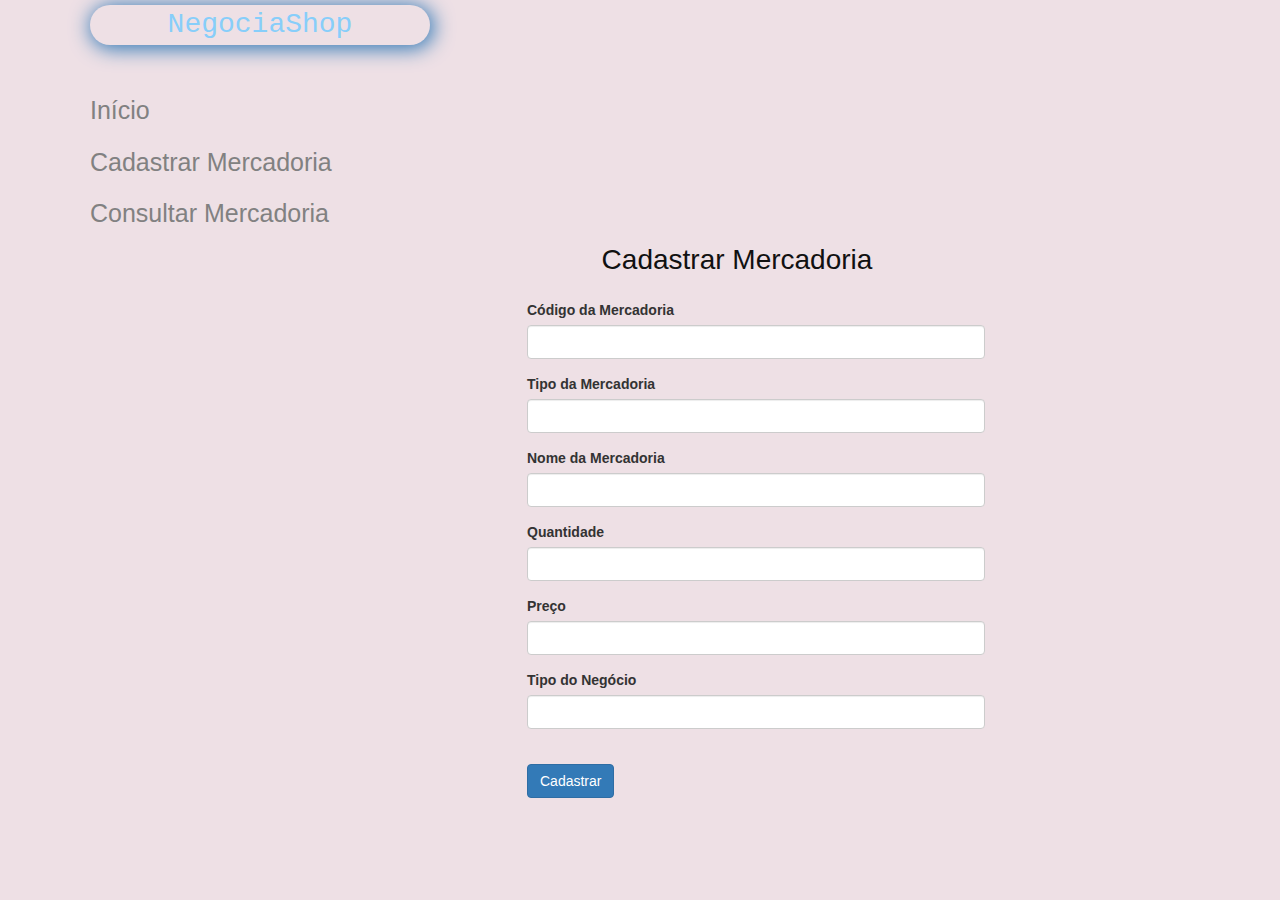
<file: cadastrar-mercadoria.html>
<!DOCTYPE html>
<html lang="pt-br">
  <head>
    <meta charset="utf-8">
    <!-- Compatibilidade -->
    <meta http-equiv="X-UA-Compatible" content="IE=edge">
    <!-- Responsividade -->
    <meta name="viewport" content="width=device-width, initial-scale=1">

    <title>NegociaShop - Cadastrar</title>
    <!-- Bootstrap -->
    <link href="bootstrap/css/bootstrap.min.css" rel="stylesheet">
    <!-- CSS -->
    <link href="css/style.css" rel="stylesheet">
    <!-- Compatibilidade -->
        <!--[if lt IE 9]>
      <script src="https://oss.maxcdn.com/html5shiv/3.7.2/html5shiv.min.js"></script>
      <script src="https://oss.maxcdn.com/respond/1.4.2/respond.min.js"></script>
    <![endif]-->
  </head>

  <body>
    
    <nav>

      <div class="container">

        <div class="col-md-4">
          <div id="menu" class="menu-lateral">
            <div id="logotipo">NegociaShop</div>
            <a href="index.html">Início</a>
            <a href="cadastrar-mercadoria.html">Cadastrar Mercadoria</a>
            <a href="consultar-mercadoria.html">Consultar Mercadoria</a>
          </div>
        </div>

      </div>
      
    </nav>

    <header id="cabecalho">
      Cadastrar Mercadoria
    </header>

    <section id="formulario">
      
      <div class="container">

        <div class="row">
          
          <div class="col-md-5">

            <form method="post" action="cadastro-mercadoria.php">

              <div class="form-group">
                <label for="codigo-mercadoria">Código da Mercadoria</label>
                <input type="text" id="codigo-mercadoria" class="form-control" name="codigo-mercadoria">
              </div>

              <div class="form-group">
               <label for="tipo-mercadoria">Tipo da Mercadoria</label>
                <input type="text" id="tipo-mercadoria" class="form-control" name="tipo-mercadoria">
              </div>

              <div class="form-group">
                <label for="nome-mercadoria">Nome da Mercadoria</label>
                <input type="text" id="nome-mercadoria" class="form-control" name="nome-mercadoria">
              </div>

              <div class="form-group">
                <label for="quantidade-mercadoria">Quantidade</label>
                <input type="number" id="quantidade-mercadoria" min="1" max="99" step="1" class="form-control" name="quantidade-mercadoria">
              </div>

              <div class="form-group">
                <label for="preco-mercadoria">Preço</label>
                <input type="text" id="preco-mercadoria" class="form-control" name="preco-mercadoria">
              </div>

              <div class="form-group">
                <label for="tipo-negocio">Tipo do Negócio</label>
                <input type="text" id="tipo-negocio" class="form-control" name="tipo-negocio">
              </div>

              <br>

              <input type="submit" id="cadastrar" value="Cadastrar" class="btn btn-primary" name="cadastrar">
            </form>
          </div>

        </div>
        
      </div>

    </section>


    <!--Bootstrap-->
    <script src="bootstrap/js/bootstrap.min.js"></script>
  </body>
</html>
</file>
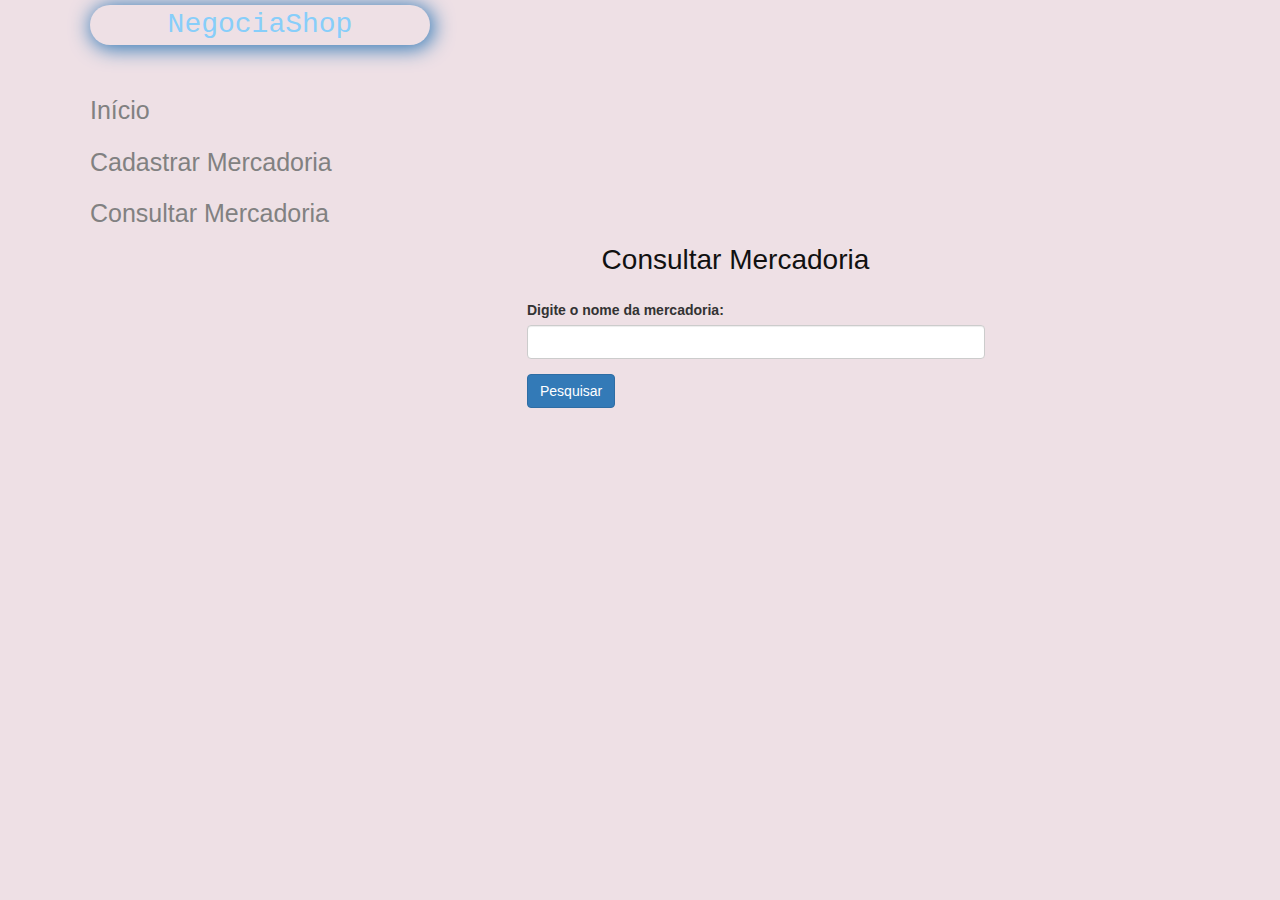
<file: consultar-mercadoria.html>
<!DOCTYPE html>
<html lang="pt-br">
  <head>
    <meta charset="utf-8">
    <!-- Compatibilidade -->
    <meta http-equiv="X-UA-Compatible" content="IE=edge">
    <!-- Responsividade -->
    <meta name="viewport" content="width=device-width, initial-scale=1">

    <title>NegociaShop - Consultar</title>
    <!-- Bootstrap -->
    <link href="bootstrap/css/bootstrap.min.css" rel="stylesheet">
    <!-- CSS -->
    <link href="css/style.css" rel="stylesheet">
    <!-- Compatibilidade -->
        <!--[if lt IE 9]>
      <script src="https://oss.maxcdn.com/html5shiv/3.7.2/html5shiv.min.js"></script>
      <script src="https://oss.maxcdn.com/respond/1.4.2/respond.min.js"></script>
    <![endif]-->
  </head>

  <body>
    <nav>

      <div class="container">

        <div class="col-md-4">
          <div id="menu" class="menu-lateral">
            <div id="logotipo">NegociaShop</div>
            <a href="index.html">Início</a>
            <a href="cadastrar-mercadoria.html">Cadastrar Mercadoria</a>
            <a href="consultar-mercadoria.html">Consultar Mercadoria</a>
          </div>
        </div>

      </div>
      
    </nav>

    <header id="cabecalho">
      Consultar Mercadoria
    </header>

    <section id="pesquisa">

      <div class="container">  

        <div class="row">

          <div class="col-md-5">
          
            <form method="post" action="consultar-mercadoria.php">

              <div class="form-group">
                <label for="pesquisa-mercadoria">Digite o nome da mercadoria:</label>
                <input type="text" id="pesquisa-mercadoria" class="form-control" name="pesquisa-mercadoria">
              </div>

                <input type="submit" id="pesquisar" value="Pesquisar" class="btn btn-primary" name="pesquisar-mercadoria">

            </form>
          </div>

        </div>

      </div>

    </section>
   

    <!--Bootstrap-->
    <script src="bootstrap/js/bootstrap.min.js"></script>
  </body>
</html>
</file>
<file: css/style.css>
/*FORMATAÇÃO GERAL*/
body,html{
	height: 100%;
	background-color: #EEE0E5;
    overflow-x: hidden;
}
/*LOGOTIPO*/
#logotipo{
	color: #87CEFA;
	font-size: 28px;
    font-family: "Courier";
	display: flex !important;
	justify-content: center !important;
    margin: 5px 5px 40px 5px;

    border-radius: 22px;
    /*Compatibilidade*/
	-webkit-border-radius: 22px;
    -moz-border-radius: 22px;

    box-shadow: 2px 2px 20px 2px #337ab7;
    /*Compatibilidade*/
    -webkit-box-shadow: 2px 2px 20px 2px #337ab7;
    -moz-box-shadow: 2px 2px 20px 2px #337ab7;
}
#logotipo a{
    text-decoration: none;
    color: #87CEFA;
    
}
#logotipo a:hover{
    text-decoration: none;
    background: #111;
    
}
#img-logo{
    width: 60px;
    height: 50px;
    display: block;
    margin-left: 110px;
    margin-bottom: 10px;

}
/*COMPONENTES GERAIS DA PÁGINA*/
#cabecalho{
    color: #111;
    font-size: 28px;
    margin-left: 47%;
    margin-bottom: 20px;
}
#formulario{
    margin-left: 40%;
}
#pesquisa{
    margin-left: 40%;
}
#tabela-pesquisa{
    margin-left: 38%;
    margin-top: 100px;
}

/*BOTAO INICIO CENTRALIZADO*/
#inicio{
    text-align: center;
}
#rodape{
      text-align: center;
      font-size: 14px;
      line-height: 570px;;
}
.conteudo{
    color: #111;
    font-size: 20px;
    margin-top: 10px;
    margin-bottom: 15px;
}
.cadastrar-salvar{
    width: 100%;
    
}

/*BARRA LATERAL, INDEPENDENTE DO MENU DE OPÇÕES*/
.barra-lateral{
    height: 100%;
    width: 290px;
    position: fixed;
    z-index: 1;
    top: 0;
    left: 0;
    background-color: #111;
    overflow-x: hidden;
    overflow-y: hidden;
    padding-top: 0px;
    display: table-cell;
    box-shadow: 2px 2px 20px 2px #111;
    -webkit-box-shadow: 2px 2px 20px 2px #111;

}
/*MENU LATERAL*/
.menu-lateral a {
    padding: 8px 8px 8px 5px;
    text-decoration: none;
    font-size: 25px;
    color: #818181;
    display: block;
}
.menu-lateral a:hover{
    background: rgba(51,122,183,0.6);
    color: #111;
    transition: 0.6s;
    border-radius: 18px;
    /*Compatibilidade*/
    -webkit-border-radius: 18px;
    -moz-border-radius: 18px;
}
</file>
